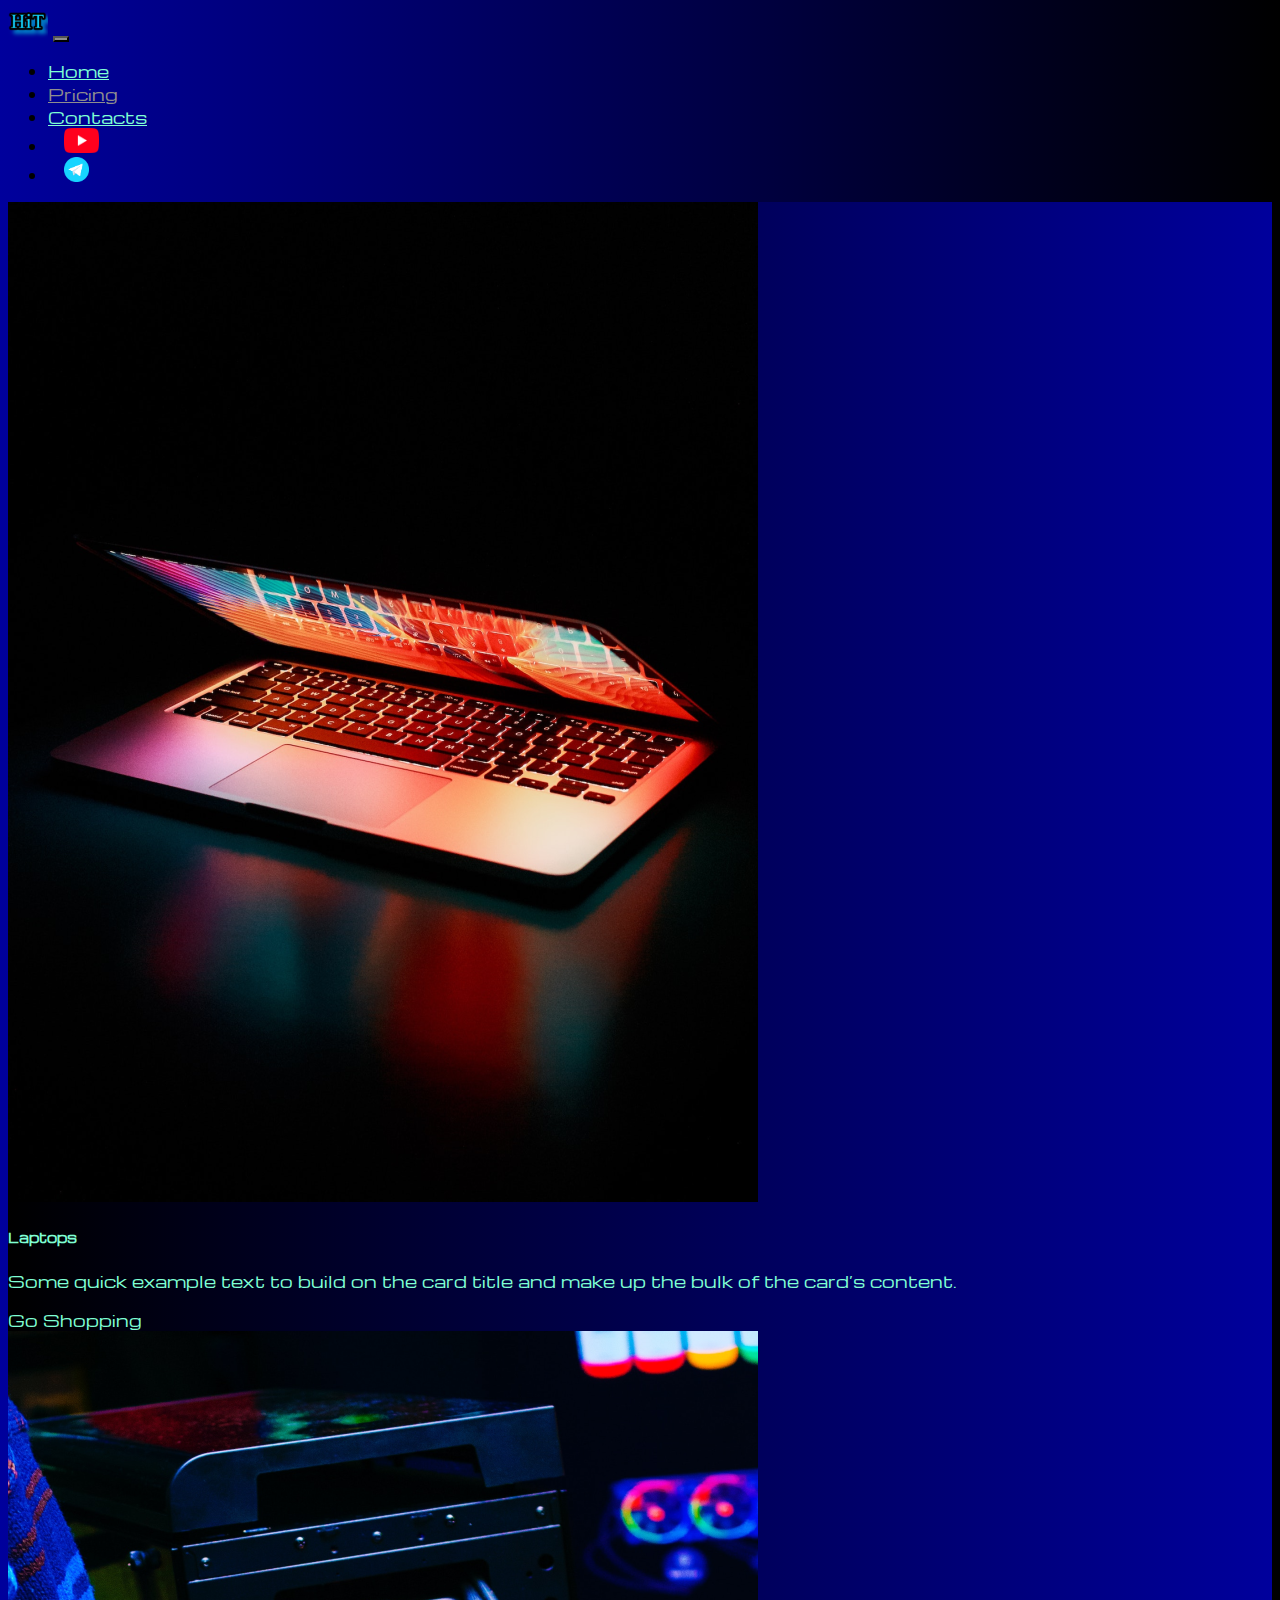
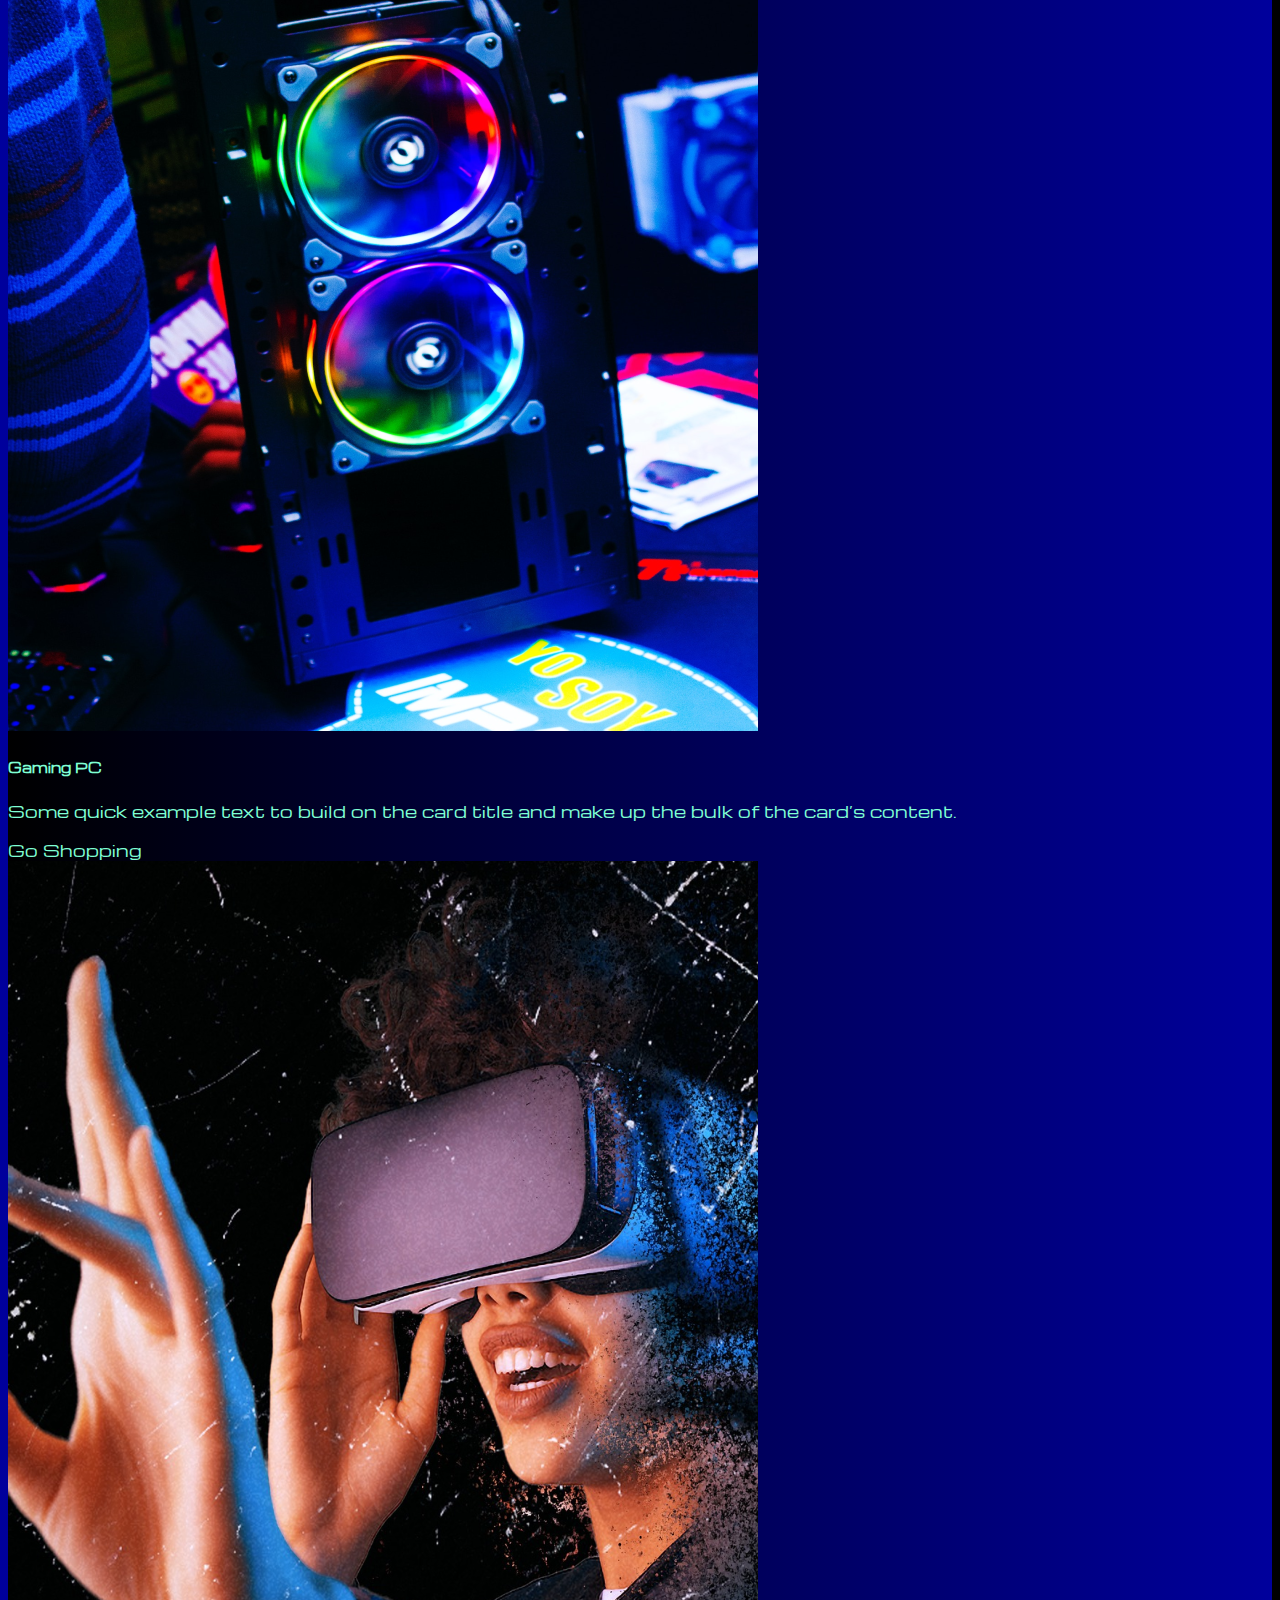
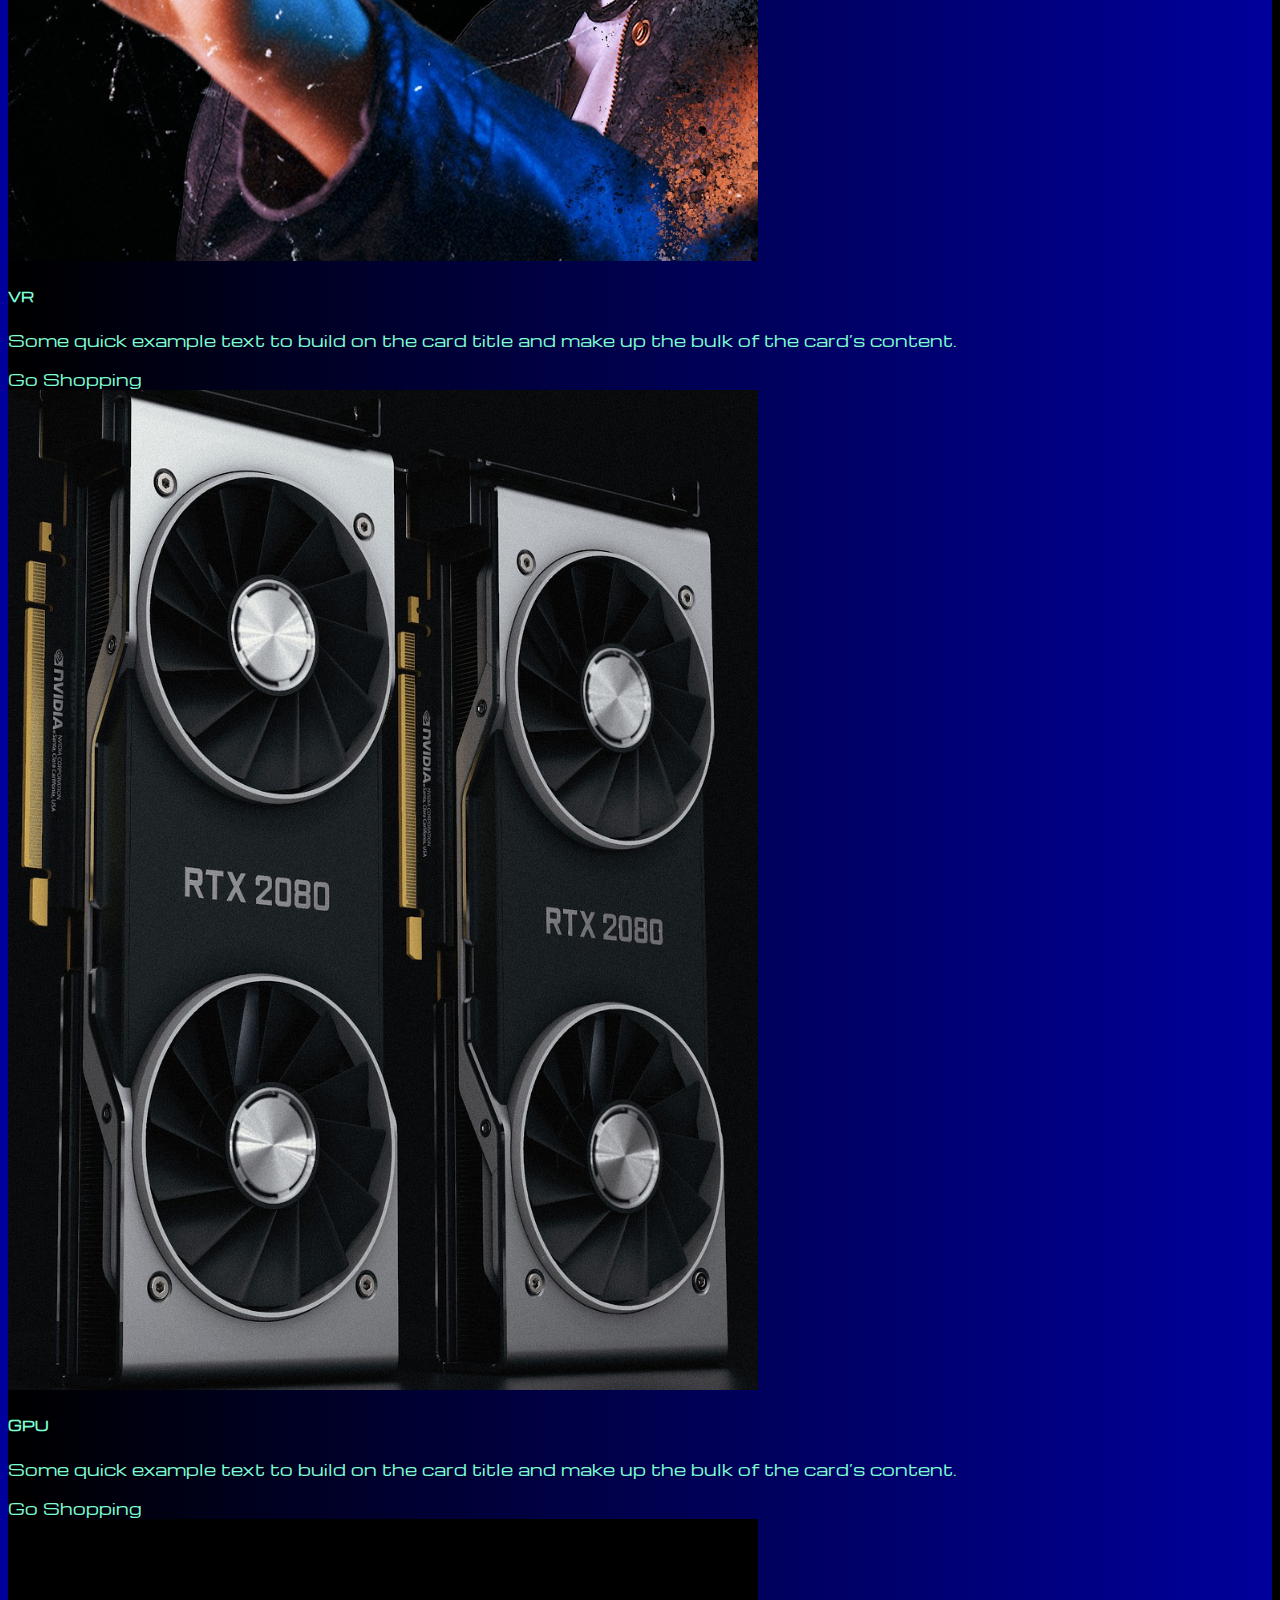
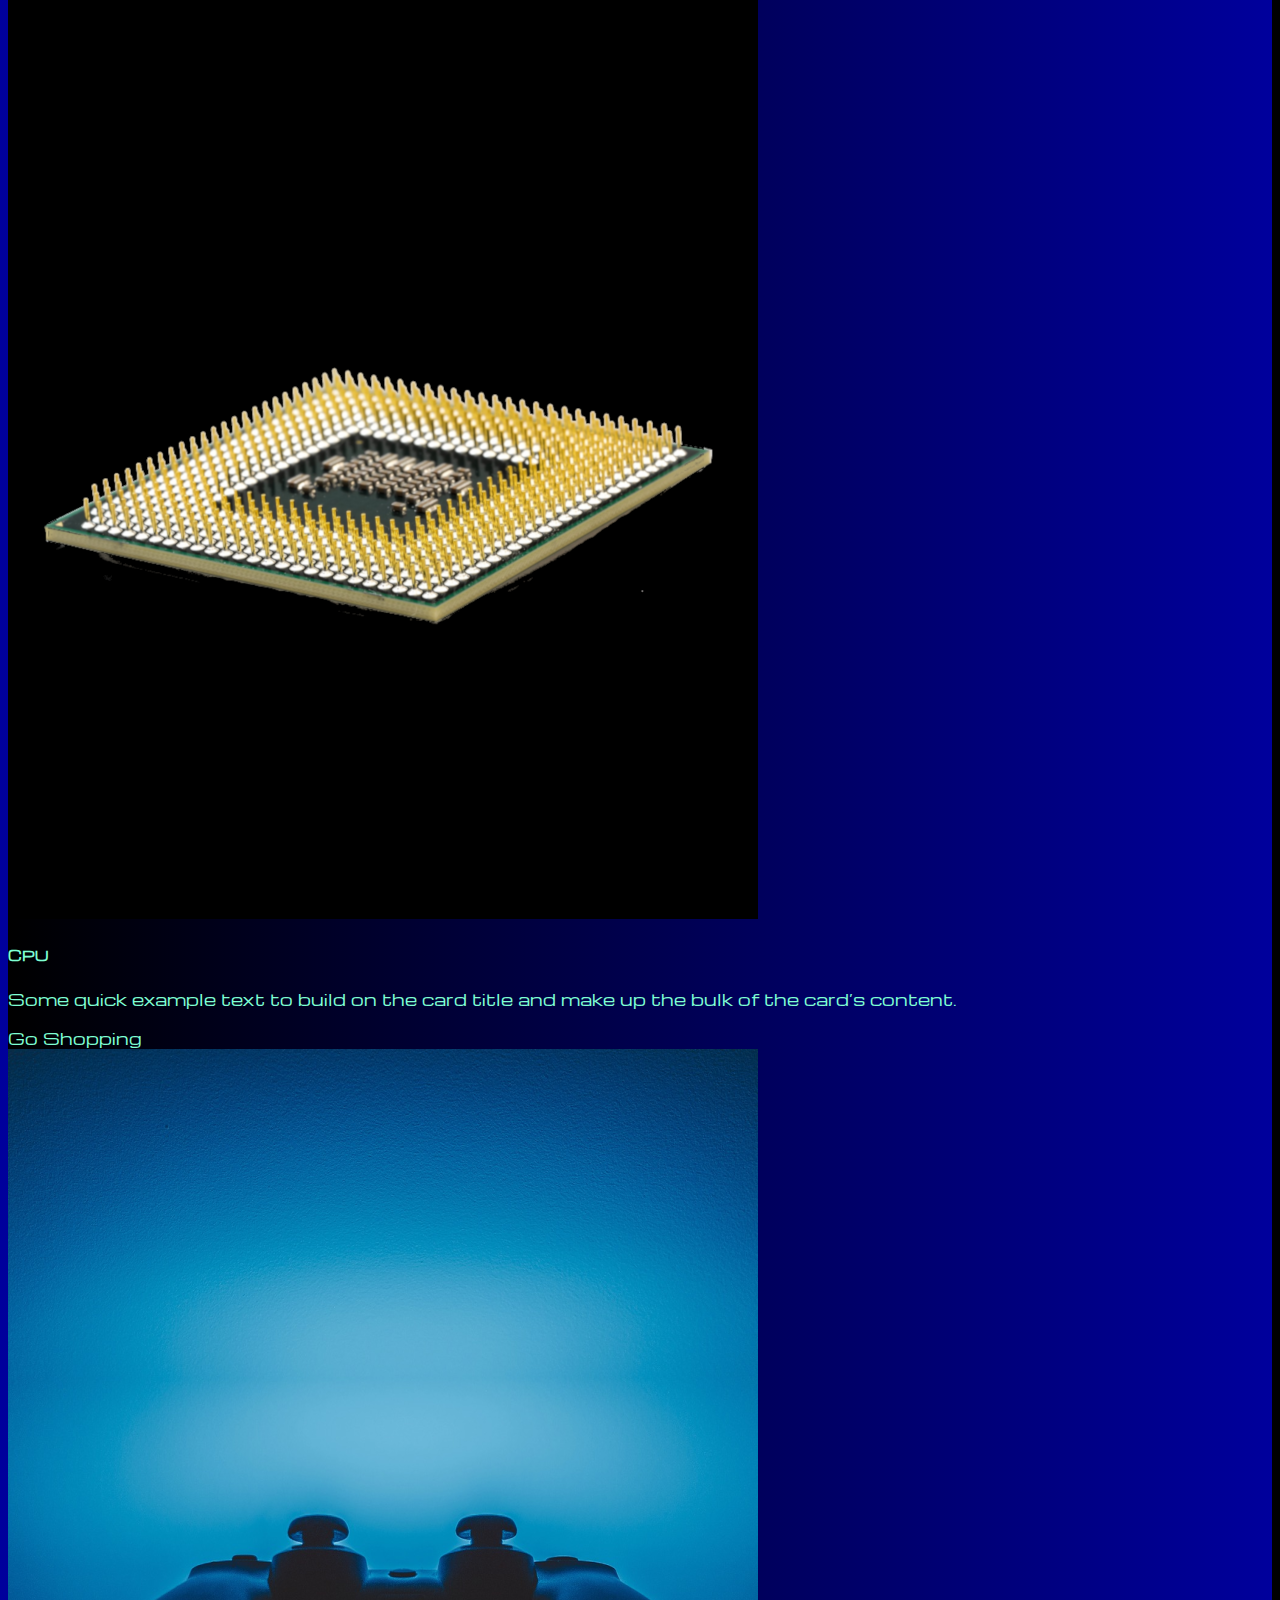
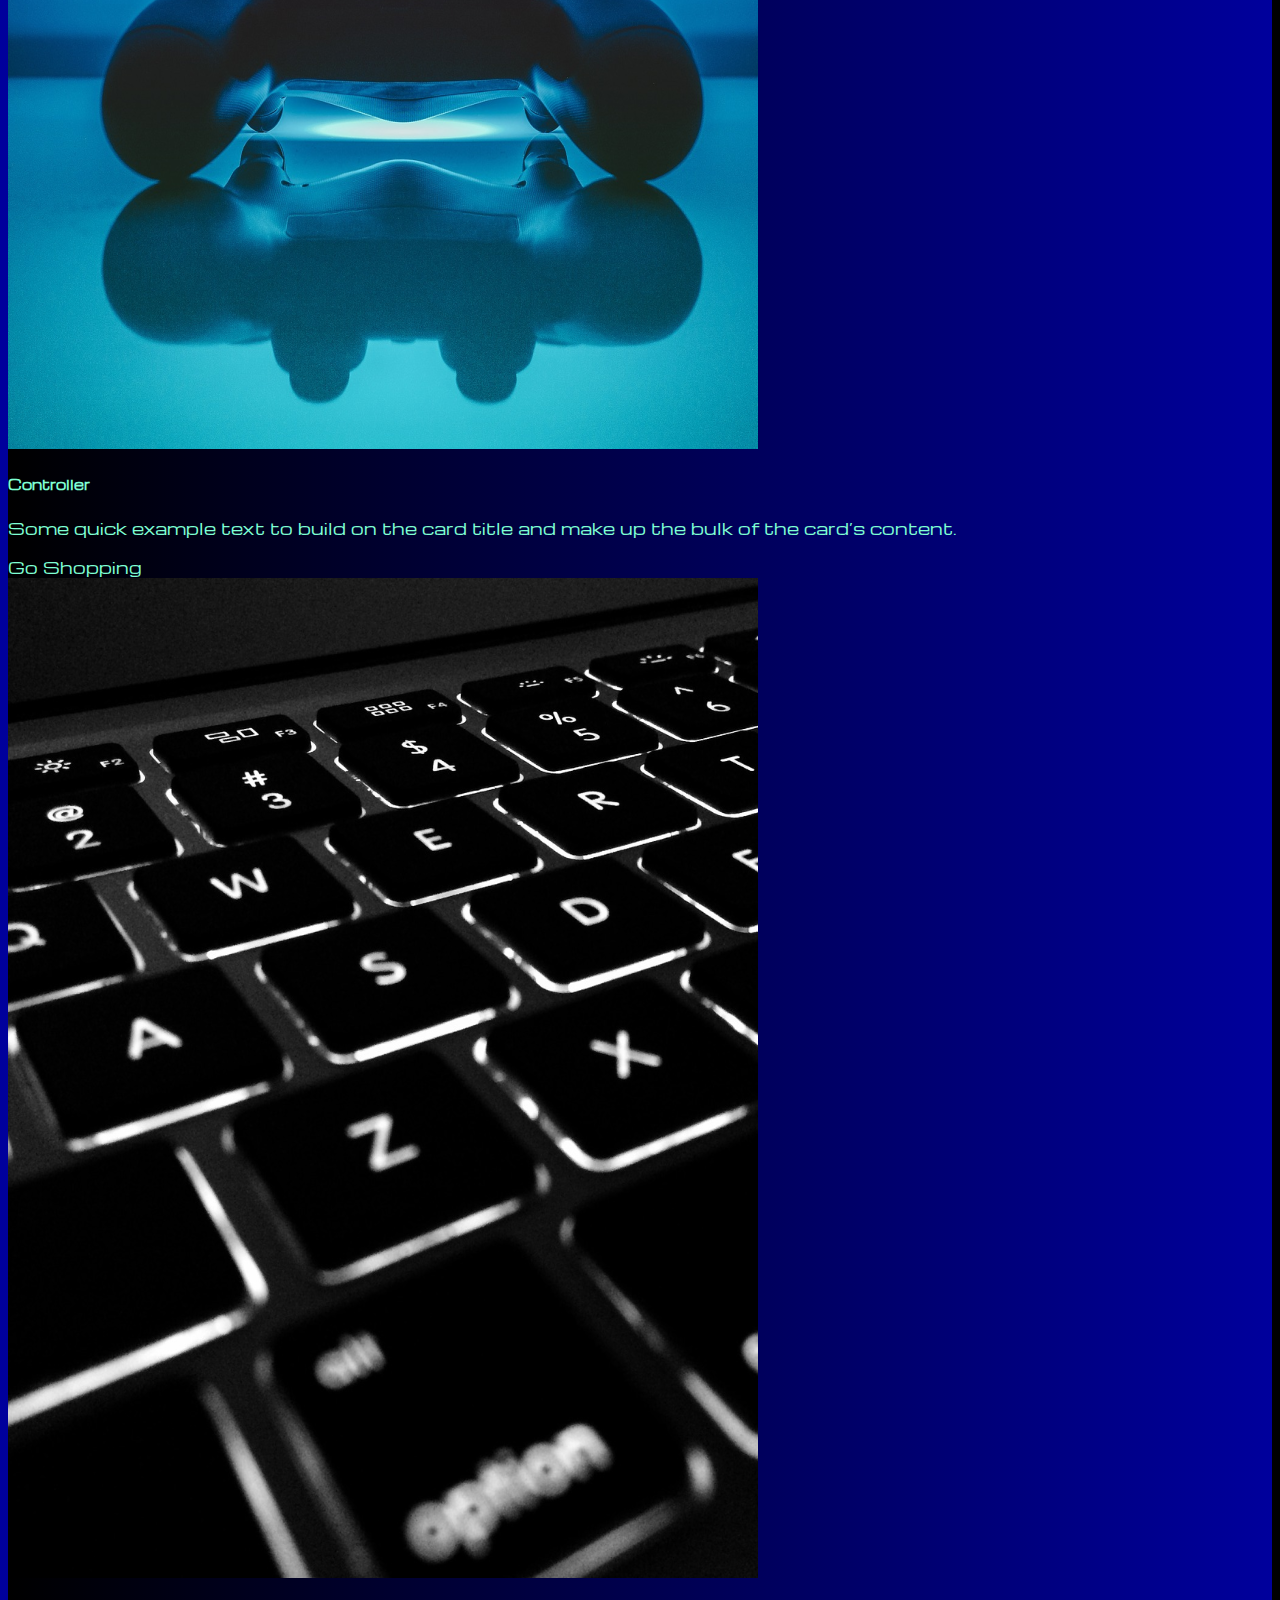
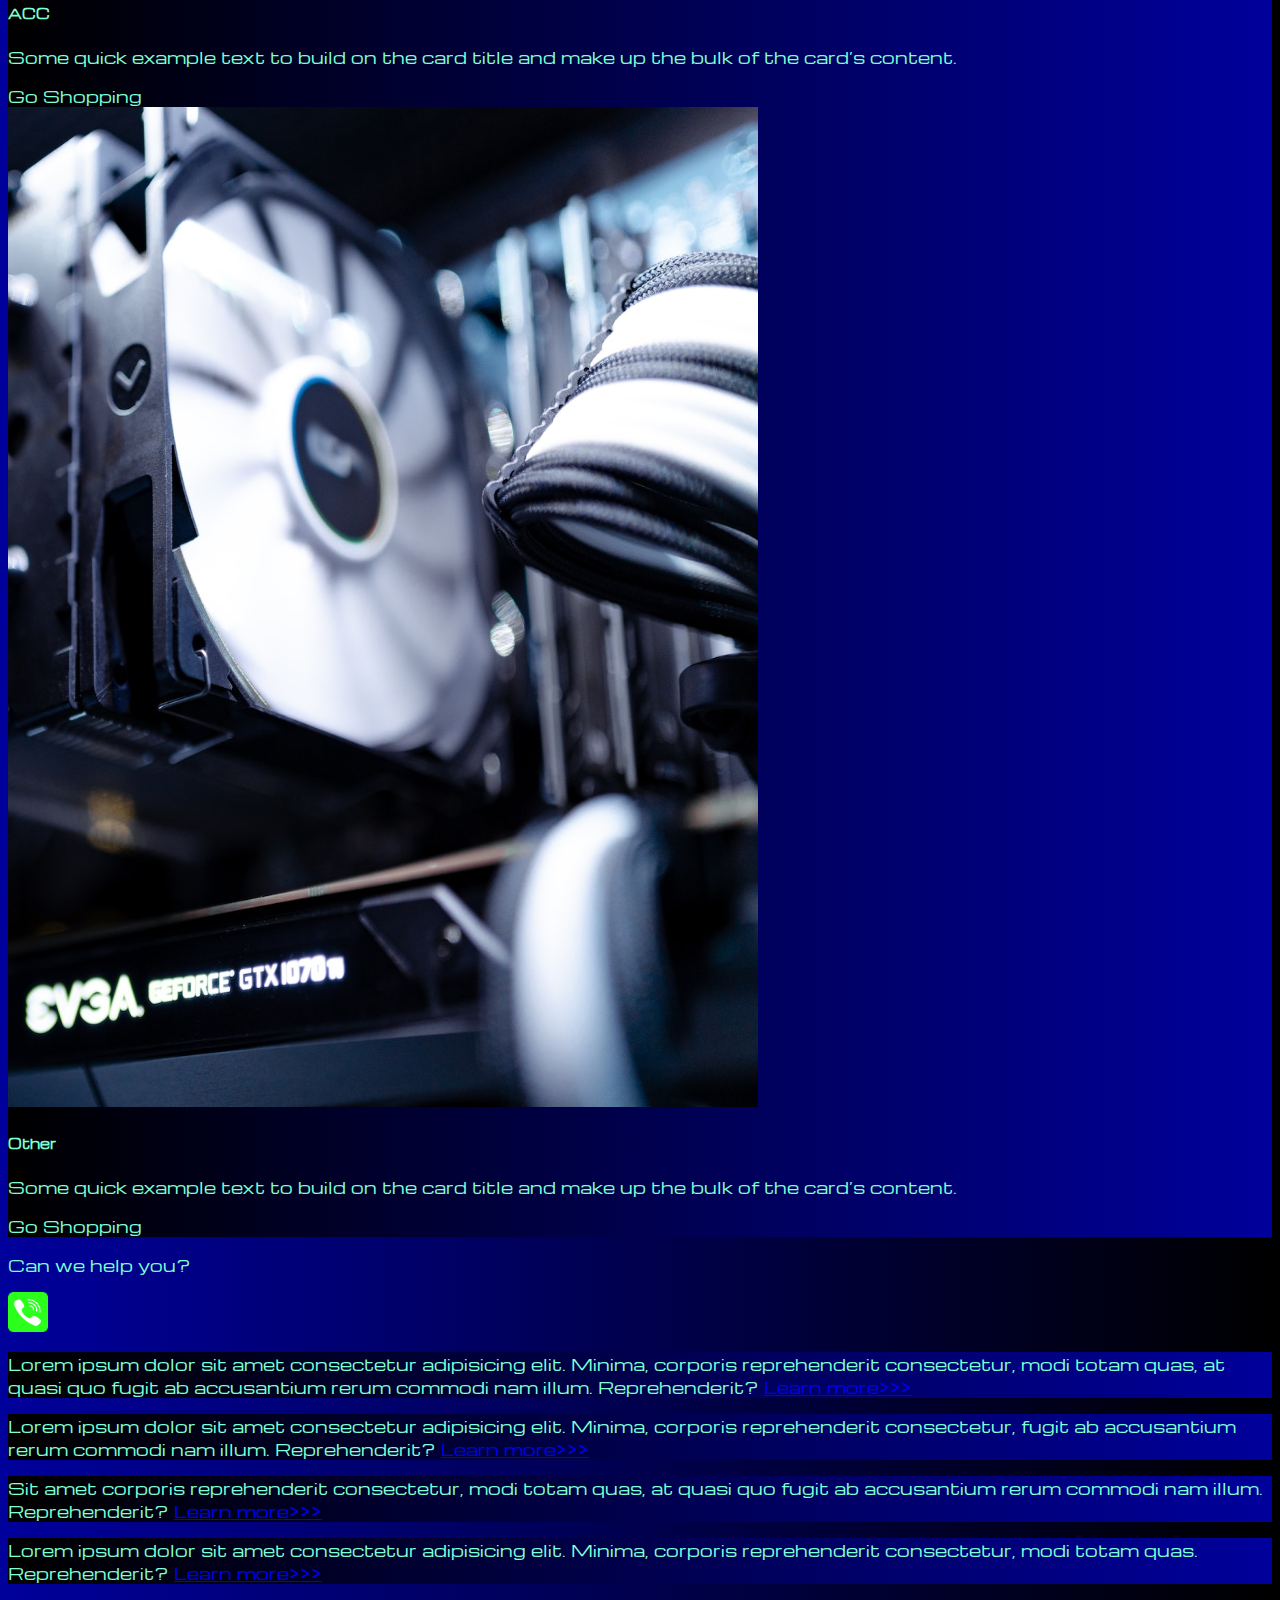
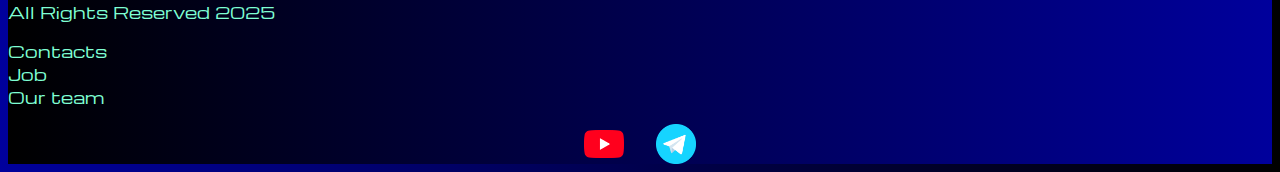
<file: pricing.html>
<!DOCTYPE html>
<html lang="en">

<head>
    <meta charset="UTF-8">
    <meta name="viewport" content="width=device-width, initial-scale=1.0">
    <link href="https://cdn.jsdelivr.net/npm/bootstrap@5.3.8/dist/css/bootstrap.min.css" rel="stylesheet"
        integrity="sha384-sRIl4kxILFvY47J16cr9ZwB07vP4J8+LH7qKQnuqkuIAvNWLzeN8tE5YBujZqJLB" crossorigin="anonymous">
    <link rel="stylesheet" href="source/styles/mycss.css">
    <title>HiT</title>
</head>

<body>
    <header>
        <nav class="navbar navbar-expand-lg bg-dark">
            <div class="container-fluid">
                <a class="navbar-brand" href="/"><img src="source/files/logo.png" alt="..."></a>
                <button class="navbar-toggler" type="button" data-bs-toggle="collapse" data-bs-target="#navbarNav"
                    aria-controls="navbarNav" aria-expanded="false" aria-label="Toggle navigation">
                    <span class="navbar-toggler-icon"></span>
                </button>
                <div class="collapse navbar-collapse" id="navbarNav">
                    <ul class="navbar-nav">
                        <li class="nav-item">
                            <a class="nav-link" aria-current="page" href="/">Home</a>
                        </li>
                        <li class="nav-item">
                            <a class="nav-link active" href="pricing.html">Pricing</a>
                        </li>
                        <li class="nav-item">
                            <a class="nav-link" href="pricing.html">Contacts</a>
                        </li>
                        <li class="nav-item">
                            <a class="nav-link" href="pricing.html">
                                <img style="width: 35px; margin-inline: 1em;" src="source/files/yt.png" alt="...">
                            </a>
                        </li>
                        <li class="nav-item">
                            <a class="nav-link" href="pricing.html">
                                <img style="width: 25px; margin-inline: 1em;" src="source/files/tg.png" alt="...">
                            </a>
                        </li>
                    </ul>
                </div>
            </div>
        </nav>
    </header>

    <section>
        <div class="container-fluid mt-4">
            <div class="row">
                <div class="col-lg-1">
                </div>

                <div class="col-lg-8 col-md-12">
                    <div class="row">
                        <div class="col-lg-4 col-md-6 mt-4">
                            <div class="card">
                                <a href="#"><img src="source/images/laptop.png" class="card-img-top" alt="Laptop"></a>
                                <div class="card-body">
                                    <h5 class="card-title"><a href="#">Laptops</a></h5>
                                    <p class="card-text"><a href="#">
                                            Some quick example text to build on the card title and make up
                                            the bulk
                                            of the card’s content.
                                        </a></p>
                                    <a href="#" class="btn btn-primary">Go Shopping</a>
                                </div>
                            </div>
                        </div>
                        <div class="col-lg-4 col-md-6 mt-4">
                            <div class="card">
                                <img src="source/images/gaming pc.png" class="card-img-top" alt="Gaming PC">
                                <div class="card-body">
                                    <h5 class="card-title">Gaming PC</h5>
                                    <p class="card-text">Some quick example text to build on the card title and make up
                                        the bulk
                                        of the card’s content.</p>
                                    <a href="#" class="btn btn-primary">Go Shopping</a>
                                </div>
                            </div>
                        </div>
                        <div class="col-lg-4 col-md-6 mt-4">
                            <div class="card">
                                <img src="source/images/vr.png" class="card-img-top" alt="VR">
                                <div class="card-body">
                                    <h5 class="card-title">VR</h5>
                                    <p class="card-text">Some quick example text to build on the card title and make up
                                        the bulk
                                        of the card’s content.</p>
                                    <a href="#" class="btn btn-primary">Go Shopping</a>
                                </div>
                            </div>
                        </div>
                        <div class="col-lg-4 col-md-6 mt-4">
                            <div class="card">
                                <img src="source/images/gpu.png" class="card-img-top" alt="GPU">
                                <div class="card-body">
                                    <h5 class="card-title">GPU</h5>
                                    <p class="card-text">Some quick example text to build on the card title and make up
                                        the bulk
                                        of the card’s content.</p>
                                    <a href="#" class="btn btn-primary">Go Shopping</a>
                                </div>
                            </div>
                        </div>
                        <div class="col-lg-4 col-md-6 mt-4">
                            <div class="card">
                                <img src="source/images/cpu.png" class="card-img-top" alt="CPU">
                                <div class="card-body">
                                    <h5 class="card-title">CPU</h5>
                                    <p class="card-text">Some quick example text to build on the card title and make up
                                        the bulk
                                        of the card’s content.</p>
                                    <a href="#" class="btn btn-primary">Go Shopping</a>
                                </div>
                            </div>
                        </div>
                        <div class="col-lg-4 col-md-6 mt-4">
                            <div class="card">
                                <img src="source/images/controller.png" class="card-img-top" alt="Controller">
                                <div class="card-body">
                                    <h5 class="card-title">Controller</h5>
                                    <p class="card-text">Some quick example text to build on the card title and make up
                                        the bulk
                                        of the card’s content.</p>
                                    <a href="#" class="btn btn-primary">Go Shopping</a>
                                </div>
                            </div>
                        </div>
                        <div class="col-lg-4 col-md-6 mt-4">
                            <div class="card">
                                <img src="source/images/acc.png" class="card-img-top" alt="ACC">
                                <div class="card-body">
                                    <h5 class="card-title">ACC</h5>
                                    <p class="card-text">Some quick example text to build on the card title and make up
                                        the bulk
                                        of the card’s content.</p>
                                    <a href="#" class="btn btn-primary">Go Shopping</a>
                                </div>
                            </div>
                        </div>
                        <div class="col-lg-4 col-md-6 mt-4">
                            <div class="card">
                                <img src="source/images/other.png" class="card-img-top" alt="Other">
                                <div class="card-body">
                                    <h5 class="card-title">Other</h5>
                                    <p class="card-text">Some quick example text to build on the card title and make up
                                        the bulk
                                        of the card’s content.</p>
                                    <a href="#" class="btn btn-primary">Go Shopping</a>
                                </div>
                            </div>
                        </div>
                    </div>
                    <div class="col-lg-12 col-md-12 text-center mt-4">
                        <p>Can we help you?</p>
                    </div>
                    <div class="col-lg-12 col-md-12 text-center">
                        <img class="call-anim" style="width: 40px;" src="source/files/phone.png" alt="...">
                    </div>
                </div>



                <div class="col-lg-3 col-md-12">
                    <div class="row px-2">
                        <div class="col-lg-12 sidebar my-4">
                            <p>Lorem ipsum dolor sit amet consectetur adipisicing elit. Minima, corporis reprehenderit
                                consectetur, modi totam quas, at quasi quo fugit ab accusantium rerum commodi nam illum.
                                Reprehenderit? <a href="#">Learn more>>></a></p>
                        </div>
                        <div class="col-lg-12 sidebar my-4">
                            <p>Lorem ipsum dolor sit amet consectetur adipisicing elit. Minima, corporis reprehenderit
                                consectetur, fugit ab accusantium rerum commodi nam illum.
                                Reprehenderit? <a href="#">Learn more>>></a></p>
                        </div>
                        <div class="col-lg-12 sidebar my-4">
                            <p>Sit amet corporis reprehenderit
                                consectetur, modi totam quas, at quasi quo fugit ab accusantium rerum commodi nam illum.
                                Reprehenderit? <a href="#">Learn more>>></a></p>
                        </div>
                        <div class="col-lg-12 sidebar my-4">
                            <p>Lorem ipsum dolor sit amet consectetur adipisicing elit. Minima, corporis reprehenderit
                                consectetur, modi totam quas.
                                Reprehenderit? <a href="#">Learn more>>></a></p>
                        </div>
                    </div>
                </div>
            </div>


        </div>
    </section>

    <footer class="mt-4">
        <div class="container-fluid">
            <div class="row">
                <div class="col-lg-4 col-md-12 footer-text text-center">
                    <p>All Rights Reserved 2025</p>
                </div>
                <div class="col-lg-4 col-md-12 footer-text text-center">
                    <p>Contacts<br>Job<br>Our team</p>
                </div>
                <div class="col-lg-4 col-md-12 media-links">
                    <img style="width: 40px; margin-inline: 1em;" src="source/files/yt.png" alt="...">
                    <img style="width: 40px; margin-inline: 1em;" src="source/files/tg.png" alt="...">
                </div>
            </div>
        </div>
    </footer>

    <script src="https://cdn.jsdelivr.net/npm/bootstrap@5.3.8/dist/js/bootstrap.bundle.min.js"
        integrity="sha384-FKyoEForCGlyvwx9Hj09JcYn3nv7wiPVlz7YYwJrWVcXK/BmnVDxM+D2scQbITxI"
        crossorigin="anonymous"></script>
</body>

</html>
</file>
<file: source/styles/mycss.css>
@import url('https://fonts.googleapis.com/css?family=Michroma&display=swap');


body {
    font-family: Michroma, serif;
    background: linear-gradient(90deg, #00009c 0%, #000000 100%);
}

p {
    color: aquamarine;
}

.nav-link {
    color: aquamarine;
}

.navbar-nav .nav-link.active {
    color: rgb(143, 142, 142);
}

.navbar-brand img{
    width: 40px;
}

.navbar-toggler {
    background-color: rgb(143, 142, 142);
}

.sidebar {
    color: aquamarine;
    background: linear-gradient(270deg,#00009c 0%, #000000 100%);
}

.card {
    background: linear-gradient(270deg,#00009c 0%, #000000 100%);
    color: aquamarine;
}

.card a {
    text-decoration: none;
    color: aquamarine;
}

.slide-text, 
.footer-text {
    color: aquamarine;
    margin: auto auto;
}

footer, 
.btn-outline-primary {
    background: linear-gradient(270deg,#00009c 0%, #000000 100%);

}

.media-links {
    display: flex;
    justify-content: center;
    align-items: center;
}

.call-anim {
    animation: call 2s ease 0s infinite normal forwards;
}

@keyframes call {
	0%,
	100% {
		transform: translateX(0%);
		transform-origin: 50% 50%;
	}

	15% {
		transform: translateX(-30px) rotate(-6deg);
	}

	30% {
		transform: translateX(15px) rotate(6deg);
	}

	45% {
		transform: translateX(-15px) rotate(-3.6deg);
	}

	60% {
		transform: translateX(9px) rotate(2.4deg);
	}

	75% {
		transform: translateX(-6px) rotate(-1.2deg);
	}
}

@media (max-width: 755px) {
    .carousel-indicators {
        display: none;
    }
}
</file>
